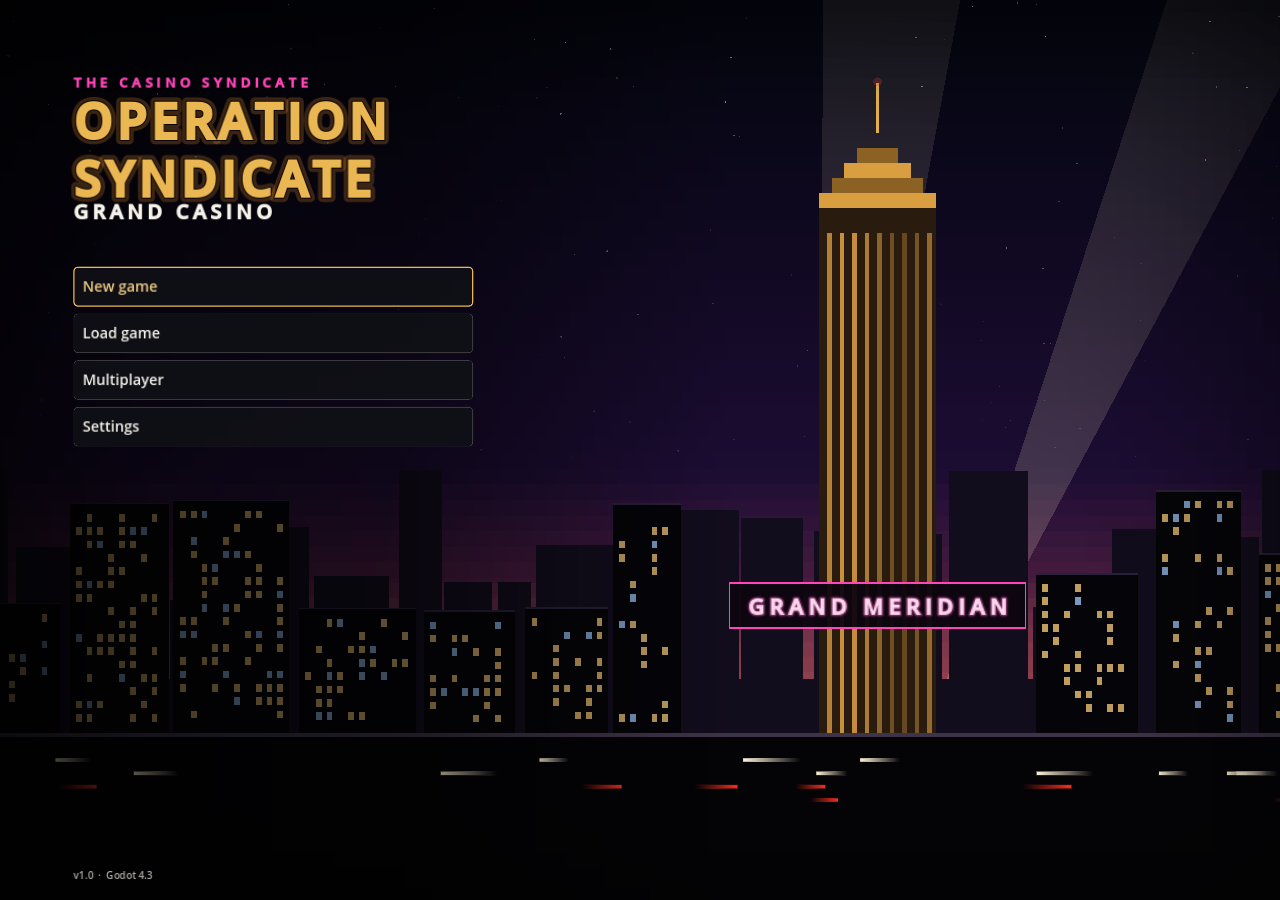
<file: play/index.html>
<!DOCTYPE html>
<html lang="en">
<head>
<meta charset="utf-8">
<meta name="viewport" content="width=device-width, user-scalable=no, initial-scale=1.0, viewport-fit=cover">
<title>Play Operation Syndicate: Grand Casino – free in your browser</title>
<meta name="description" content="Play Operation Syndicate: Grand Casino right here in your browser: an open-world heist game with a playable casino, ten story missions, cars and police chases. Free, no download, no sign-up.">
<link rel="canonical" href="https://assmannjuri2012-art.github.io/play/">
<meta property="og:type" content="website">
<meta property="og:title" content="Play Operation Syndicate: Grand Casino">
<meta property="og:description" content="Open-world heist game with a playable casino – free in your browser, no download.">
<meta property="og:url" content="https://assmannjuri2012-art.github.io/play/">
<meta property="og:image" content="https://assmannjuri2012-art.github.io/img/og.jpg">
<meta name="twitter:card" content="summary_large_image">
<meta name="theme-color" content="#07080c">
<style>
:root {
	--gold: #e8b64c;
	--pink: #ff3d8b;
	--text: #eef0f6;
	--dim: #9aa0b4;
	--bg: #07080c;
}
html, body, #canvas { margin: 0; padding: 0; border: 0; }
body {
	background: var(--bg);
	color: var(--text);
	overflow: hidden;
	touch-action: none;
	font-family: system-ui, -apple-system, "Segoe UI", Roboto, Arial, sans-serif;
}
#canvas { display: block; }
#canvas:focus { outline: none; }

#loader {
	position: fixed;
	inset: 0;
	display: flex;
	flex-direction: column;
	align-items: center;
	justify-content: center;
	gap: 18px;
	padding: 24px;
	box-sizing: border-box;
	text-align: center;
	background:
		radial-gradient(ellipse at 50% 120%, rgba(232, 182, 76, 0.18), transparent 60%),
		radial-gradient(ellipse at 50% -20%, rgba(255, 61, 139, 0.12), transparent 55%),
		var(--bg);
	z-index: 2;
	transition: opacity 0.5s ease;
}
#loader.gone { opacity: 0; pointer-events: none; }
.kicker { color: var(--pink); letter-spacing: 0.32em; font-size: 13px; font-weight: 700; }
h1 {
	margin: 0;
	font-size: clamp(34px, 7vw, 68px);
	line-height: 0.95;
	letter-spacing: 0.04em;
	color: var(--gold);
	text-shadow: 0 0 28px rgba(232, 182, 76, 0.35);
}
.sub { color: var(--text); letter-spacing: 0.3em; font-size: 15px; font-weight: 600; }
.bar {
	width: min(520px, 86vw);
	height: 8px;
	border-radius: 8px;
	background: rgba(255, 255, 255, 0.08);
	overflow: hidden;
	margin-top: 22px;
}
.bar > div {
	height: 100%;
	width: 0;
	border-radius: 8px;
	background: linear-gradient(90deg, var(--gold), #ffd98a);
	transition: width 0.25s ease;
}
.bar.busy > div {
	width: 35%;
	animation: slide 1.2s ease-in-out infinite;
}
@keyframes slide { from { transform: translateX(-100%); } to { transform: translateX(290%); } }
#status { color: var(--dim); font-size: 15px; min-height: 20px; }
#tip { color: var(--dim); font-size: 14px; max-width: 560px; opacity: 0.85; min-height: 38px; }
.keys { color: var(--dim); font-size: 13px; max-width: 640px; line-height: 1.7; }
.keys b {
	display: inline-block;
	min-width: 18px;
	padding: 1px 6px;
	margin: 0 2px;
	border: 1px solid rgba(255, 255, 255, 0.25);
	border-radius: 4px;
	color: var(--text);
	font-weight: 600;
	font-size: 12px;
}
#notice {
	display: none;
	max-width: 560px;
	padding: 16px 20px;
	border-radius: 10px;
	background: rgba(255, 61, 139, 0.12);
	border: 1px solid rgba(255, 61, 139, 0.45);
	line-height: 1.45;
	white-space: pre-line;
}
#notice button, .btn {
	margin-top: 12px;
	padding: 10px 22px;
	border: 0;
	border-radius: 8px;
	background: var(--gold);
	color: #1b1406;
	font-weight: 700;
	font-size: 15px;
	cursor: pointer;
}
.back { position: fixed; left: 16px; top: 14px; color: var(--dim); font-size: 14px; text-decoration: none; z-index: 3; }
.back:hover { color: var(--text); }
</style>
<link id="-gd-engine-icon" rel="icon" type="image/png" href="index.icon.png" />
<link rel="apple-touch-icon" href="index.apple-touch-icon.png"/>

</head>
<body>
<canvas id="canvas">Your browser does not support the canvas tag.</canvas>
<noscript><p style="padding:24px">Operation Syndicate needs JavaScript and WebGL 2 to run in the browser.</p></noscript>

<a class="back" id="back" href="https://assmannjuri2012-art.github.io/">&larr; About the game</a>
<div id="loader" role="status" aria-live="polite">
	<div class="kicker">THE CASINO SYNDICATE</div>
	<h1>OPERATION<br>SYNDICATE</h1>
	<div class="sub">GRAND CASINO</div>
	<div class="bar busy" id="bar"><div></div></div>
	<div id="status">Loading…</div>
	<div id="tip"></div>
	<div class="keys">
		<b>W</b><b>A</b><b>S</b><b>D</b> move &nbsp; <b>Mouse</b> look &nbsp; <b>Left click</b> shoot &nbsp; <b>Right click</b> aim &nbsp;
		<b>E</b> interact &nbsp; <b>F</b> enter car &nbsp; <b>Tab</b> weapons &nbsp; <b>M</b> map &nbsp; <b>Esc</b> pause &nbsp; Gamepad works too.
	</div>
	<div id="notice"></div>
</div>

<script src="index.js"></script>
<script>
const GODOT_CONFIG = {"args":[],"canvasResizePolicy":2,"ensureCrossOriginIsolationHeaders":true,"executable":"index","experimentalVK":false,"fileSizes":{"index.pck":2408544,"index.wasm":35376909},"focusCanvas":true,"gdextensionLibs":[]};
const GODOT_THREADS_ENABLED = false;
const engine = new Engine(GODOT_CONFIG);

(function () {
	const loader = document.getElementById('loader');
	const bar = document.getElementById('bar');
	const fill = bar.firstElementChild;
	const status = document.getElementById('status');
	const notice = document.getElementById('notice');
	const tip = document.getElementById('tip');
	const back = document.getElementById('back');
	const TIPS = [
		'Hold Tab to open the weapon wheel – time slows down while you choose.',
		'Press Q next to a wall to take cover; aim to peek out and shoot.',
		'Lose the police by leaving the search area while they cannot see you.',
		'The Lucky Wheel in the Grand Meridian gives one free spin every 24 hours.',
		'Heist preparation decides how the final job plays out. Choose wisely.',
		'Your progress is saved in this browser – come back any time and press Continue.',
	];
	let tipIndex = Math.floor(Math.random() * TIPS.length);
	tip.textContent = TIPS[tipIndex];
	const tipTimer = setInterval(() => {
		tipIndex = (tipIndex + 1) % TIPS.length;
		tip.textContent = TIPS[tipIndex];
	}, 6000);

	function showNotice(text, buttonText, onClick) {
		notice.textContent = text;
		if (buttonText) {
			const b = document.createElement('button');
			b.textContent = buttonText;
			b.addEventListener('click', onClick);
			notice.appendChild(document.createElement('br'));
			notice.appendChild(b);
		}
		notice.style.display = 'block';
	}

	function fail(err) {
		console.error(err);
		bar.style.display = 'none';
		status.textContent = '';
		const msg = (err instanceof Error) ? err.message : String(err || 'Unknown error');
		showNotice('The game could not start: ' + msg + '\nTry the latest Chrome, Edge or Firefox on a computer.');
	}

	function mb(bytes) {
		return (bytes / 1048576).toFixed(1);
	}

	function start() {
		notice.style.display = 'none';
		status.textContent = 'Downloading the game…';
		engine.startGame({
			onProgress: function (current, total) {
				if (current > 0 && total > 0) {
					bar.classList.remove('busy');
					fill.style.width = Math.min(100, (current / total) * 100).toFixed(1) + '%';
					status.textContent = current >= total ? 'Starting the engine…' : 'Downloading the game… ' + mb(current) + ' / ' + mb(total) + ' MB';
				} else {
					bar.classList.add('busy');
				}
			},
		}).then(() => {
			clearInterval(tipTimer);
			loader.classList.add('gone');
			back.style.display = 'none';
			setTimeout(() => loader.remove(), 600);
		}, fail);
	}

	const missing = Engine.getMissingFeatures({ threads: GODOT_THREADS_ENABLED });
	if (missing.length !== 0) {
		fail(new Error('your browser is missing ' + missing.join(', ') + '.'));
		return;
	}
	// Phones and tablets without a mouse or keyboard: say so, but let people try.
	const touchOnly = window.matchMedia('(pointer: coarse)').matches && !window.matchMedia('(any-pointer: fine)').matches;
	if (touchOnly) {
		bar.style.display = 'none';
		status.textContent = '';
		showNotice('Operation Syndicate is made for a computer with keyboard and mouse (or a gamepad). ' +
			'On a phone or tablet it is a large download (about 37 MB) and cannot be controlled by touch.', 'Load anyway', () => {
			bar.style.display = '';
			start();
		});
		return;
	}
	start();
}());
</script>
</body>
</html>
</file>
